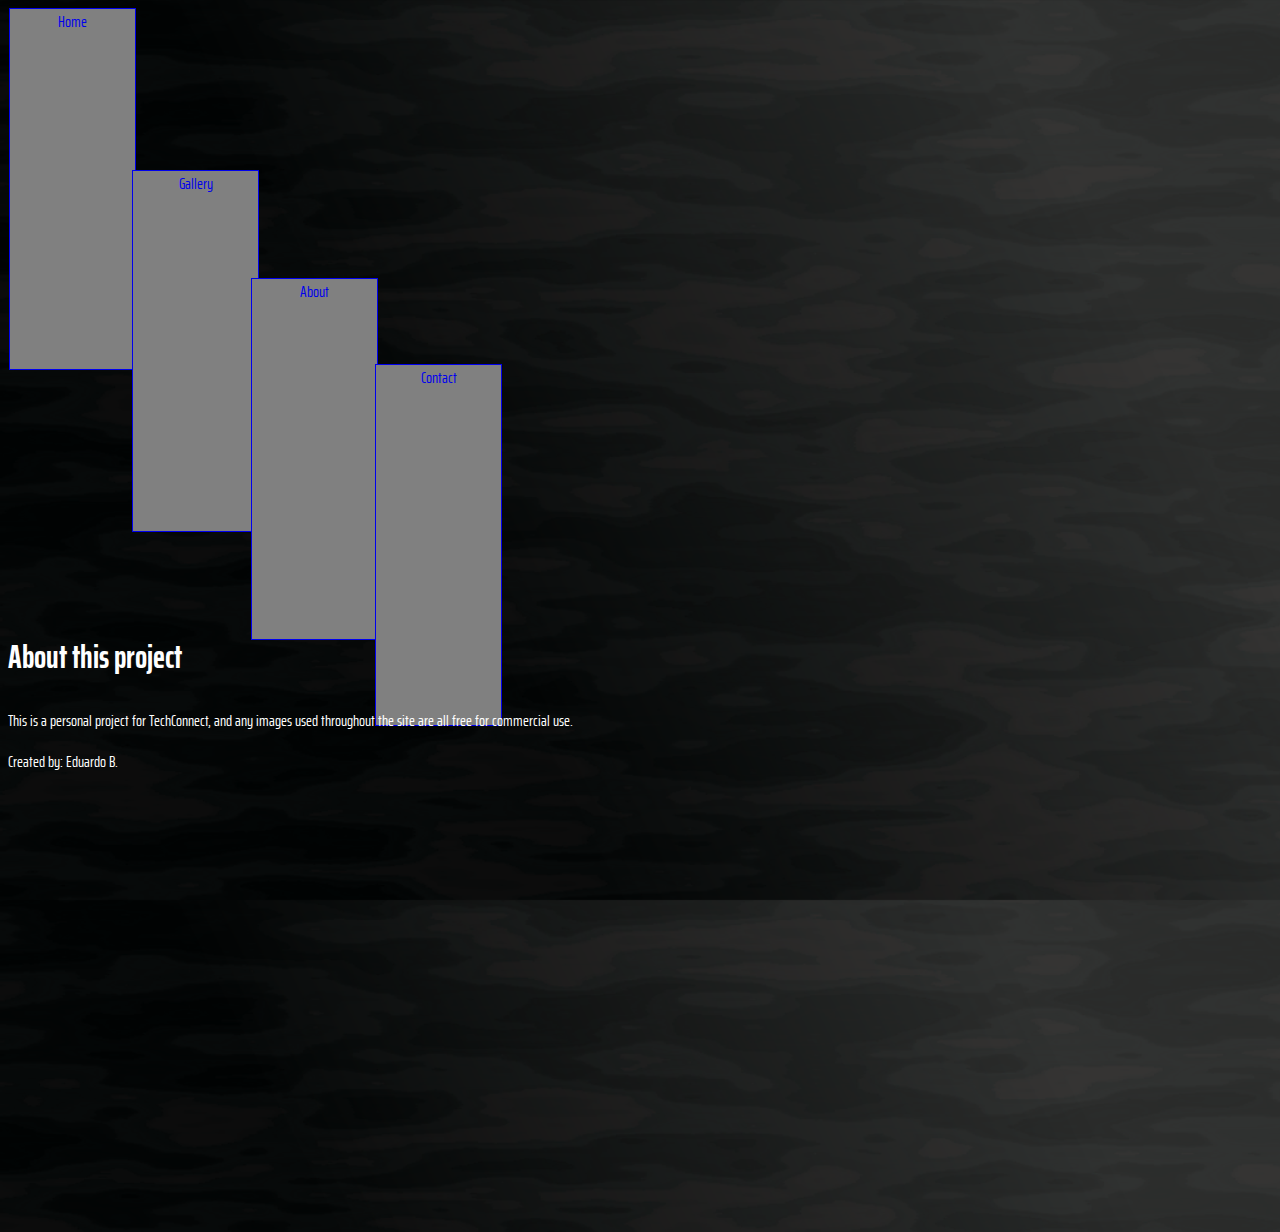
<file: about.html>
<!DOCTYPE html>
<html>
    <head>
        <link rel="stylesheet" href="css/about.css">
    </head>
    <body>
        <nav>
            <a href="index.html"><div id="low">Home</div></a>
            <a href="Gallery.html"><div id="min">Gallery</div></a>
            <a href="about.html"><div id="mid">About</div></a>
            <a href="Contact.html"><div id="hi">Contact</div></a>
        </nav>
        <section>
            <h1 id="h1">About this project</h1>
            <div id="text"><p>This is a personal project for TechConnect, and any images used
            throughout the site are all free for commercial use. 
            </p>
            <p>Created by: Eduardo B.</p>
            </div>
        </section>
        
    </body>
    
</html>
</file>
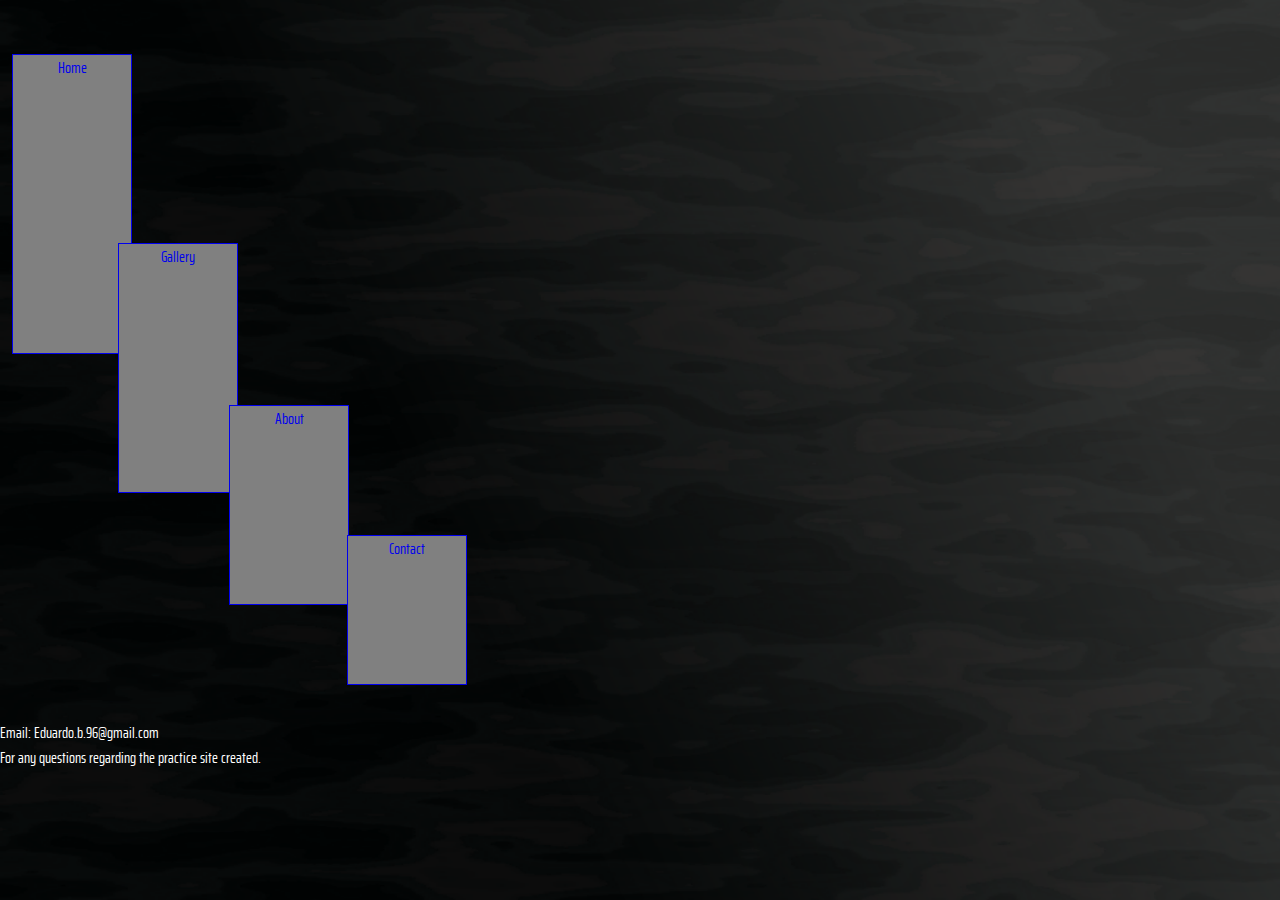
<file: Contact.html>
<!DOCTYPE html>
<html>
    <head>
        <link rel="stylesheet" href="css/Contact.css">
        <script src="https://ajax.googleapis.com/ajax/libs/jquery/3.2.1/jquery.min.js"></script>
    </head>
    <body>
        <nav>
            <a href="index.html"><div id="low">Home</div></a>
            <a href="Gallery.html"><div id="min">Gallery</div></a>
            <a href="about.html"><div id="mid">About</div></a>
            <a href="Contact.html"><div id="hi">Contact</div></a>
        </nav>
        <section>
            <p id="text">Email: Eduardo.b.96@gmail.com</p>
            <p id="text">For any questions regarding the practice site created.</p>
        </section>
        <script src="js/Contact.js"></script>
    </body>
</html>
</file>
<file: css/about.css>
@import url('https://fonts.googleapis.com/css?family=Saira+Extra+Condensed');

html, body {height:100%; box-sizing:border-box;}
nav {
    height:40%; text-align:center; margin:0; padding:0; box-sizing:border-box;
    display:flex; 
}
section {
    height:60%; margin:0; padding:0; box-sizing:border-box;
    display:flex; color:white;
}

a {text-decoration: none;}
div {height:100%; width:25%; margin:0; padding:0; border:solid 1px;}
body { background:url("../img/dark.png"); background-size:cover;}

#low {
    width:125px;background-color:gray; position:relative;
    left:1%; font-family: 'Saira Extra Condensed', sans-serif;}
#min {
    width:125px;background-color:gray; position:relative; 
    top:45%; right:2%;font-family: 'Saira Extra Condensed', sans-serif;}
#mid {
    width:125px;background-color:gray; position:relative;
    top:75%; right:9%; font-family: 'Saira Extra Condensed', sans-serif;}
#hi {
    width:125px;background-color:gray; position:relative; 
    top:99%; right:11%; font-family: 'Saira Extra Condensed', sans-serif;}
#text {
    width:100%;position:relative; top:60%; right:50%; 
    border:none; font-family: 'Saira Extra Condensed', sans-serif;}
#h1 {
    width:100%;position:relative; top:45%; font-size:2em; 
    font-family: 'Saira Extra Condensed', sans-serif;}
</file>
<file: css/Contact.css>
@import url('https://fonts.googleapis.com/css?family=Saira+Extra+Condensed');
html, body {height:100%;}
* {margin:0; padding:0; box-sizing:border-box; font-family: 'Saira Extra Condensed', sans-serif;}

section {height:40%; color:white;}
nav 
{
    height:60%; text-align:center; color:white;
    display:flex;
    
}

a {text-decoration: none;}
div {height:100%; width:100%; border:solid 1px;}
body { background:url("../img/dark.png"); background-size:cover;}


#low {
    height:300px;width:120px;background-color:gray; position:relative;
    top:10%;left:10%;}
#min {
    height:250px;width:120px;background-color:gray; position:relative;
    top:45%; right:2%;}
#mid {
    height:200px;width:120px;background-color:gray; position:relative;
    top:75%; right:9%; }
#hi {
    height:150px;width:120px;background-color:gray; position:relative;
    top:99%; right:11%;}

#text {position:relative; top:50%;}
</file>
